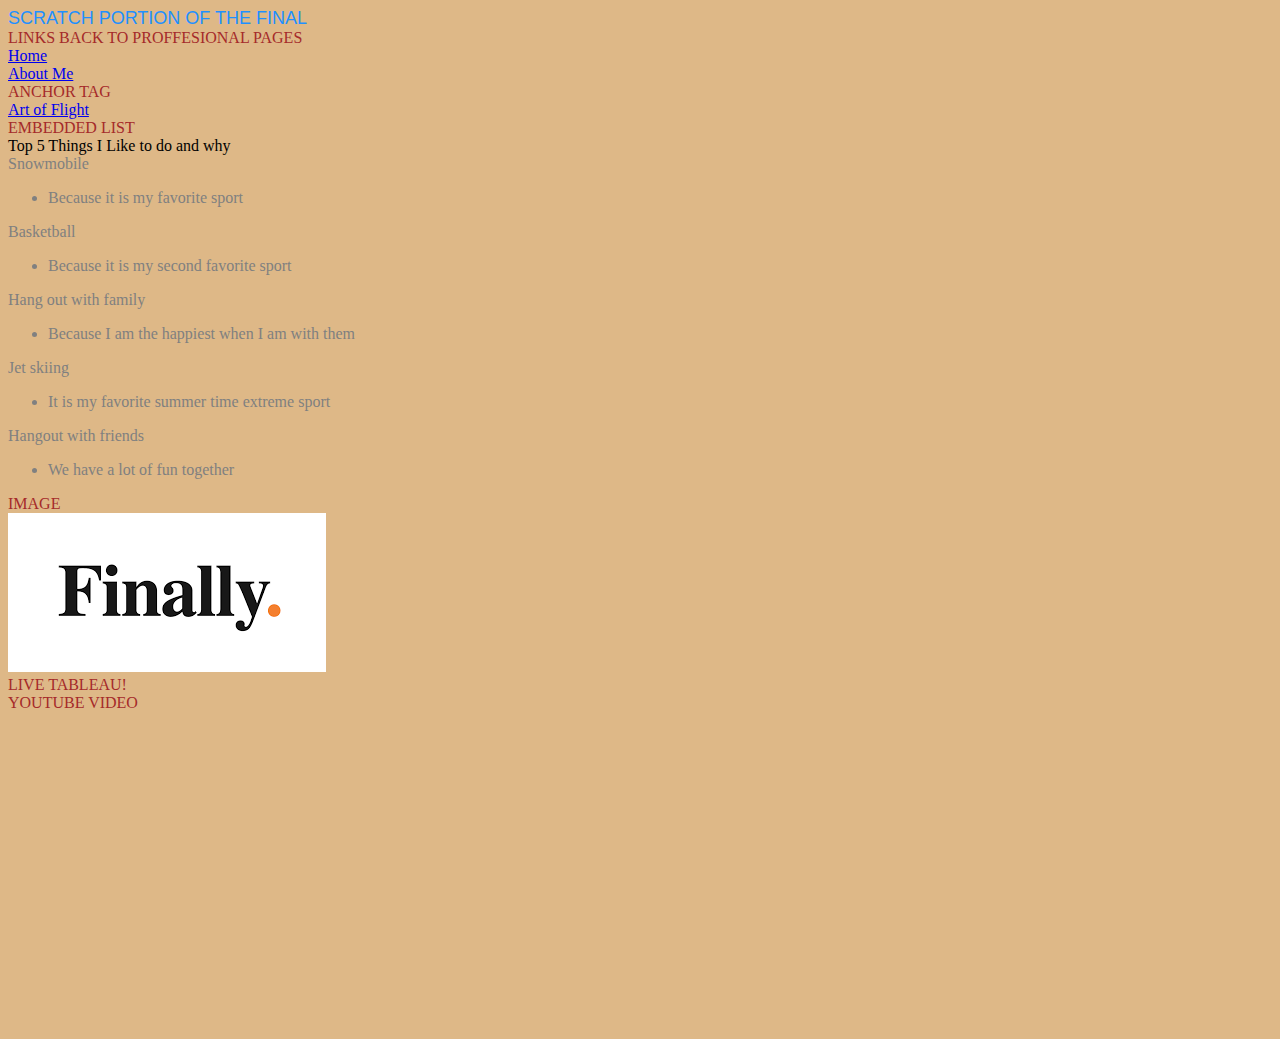
<file: Scratch.html>
<!DOCTYPE html>
<html lang="en">
<head>
    <meta charset="UTF-8">
    <meta http-equiv="X-UA-Compatible" content="IE=edge">
    <meta name="viewport" content="width=device-width, initial-scale=1.0">
    <title>Document</title>
</head>
<body>
<body style="background-color:burlywood ;"></body>
    <head>
        <link rel="stylesheet" href="css/scratch.css">
        <span class="scratchfont">SCRATCH PORTION OF THE FINAL</span>
    </head>
    <div>
        <link rel="stylesheet" href="css/scratch.css">
        <span class="headfont">LINKS BACK TO PROFFESIONAL PAGES</span>
    </div>
    <div>        
        <div>
            <a class="nav-item px-lg-4"><a class="nav-link text-uppercase" href="index.html">Home</a>
        </div>
    <div>
        <a class="nav-item px-lg-4"><a class="nav-link text-uppercase" href="about.html">About Me</a>
    </div>
    <div>
        <link rel="stylesheet" href="css/scratch.css">
        <span class="headfont">ANCHOR TAG</span>
    </div>
    <div>
        <a href="#Art of Flight">Art of Flight</a><br>
    </div>
    <link rel="stylesheet" href="css/scratch.css">
    <div>
       <span class="headfont">EMBEDDED LIST</span>
    </div>
    <head> Top 5 Things I Like to do and why </head>
    <link rel="stylesheet" href="css/scratch.css">
    <span class="style">
        <li>Snowmobile
            <ul>
                <li>Because it is my favorite sport</li>
            </ul>
        </li>
        <li>Basketball
            <ul>
                <li>Because it is my second favorite sport</li>
            </ul>
        </li>
        <li>Hang out with family
            <ul>
                <li>Because I am the happiest when I am with them</li>
            </ul>
        </li>
        <li>Jet skiing
            <ul>
                <li>It is my favorite summer time extreme sport</li>
            </ul>
        </li>
        <li>Hangout with friends
            <ul>
                <li>We have a lot of fun together</li>
            </ul>
        </li>
    </span>
        <link rel="stylesheet" href="css/scratch.css">
        <span class="headfont">IMAGE</span>
        <div>
            <img class="rounded" src="[data-uri]">
        </div>
    </div>
    </head>
    <link rel="stylesheet" href="css/scratch.css">
    <div>
       <span class="headfont">LIVE TABLEAU!</span>
    </div>
<div class='tableauPlaceholder' id='viz1670714904934' style='position: relative'><noscript><a href='#'><img
                alt='A shakeup at Salesforce '
                src='https:&#47;&#47;public.tableau.com&#47;static&#47;images&#47;As&#47;AshakeupatSalesforce&#47;AshakeupatSalesforce&#47;1_rss.png'
                style='border: none' /></a></noscript><object class='tableauViz' style='display:none;'>
        <param name='host_url' value='https%3A%2F%2Fpublic.tableau.com%2F' />
        <param name='embed_code_version' value='3' />
        <param name='site_root' value='' />
        <param name='name' value='AshakeupatSalesforce&#47;AshakeupatSalesforce' />
        <param name='tabs' value='no' />
        <param name='toolbar' value='yes' />
        <param name='static_image'
            value='https:&#47;&#47;public.tableau.com&#47;static&#47;images&#47;As&#47;AshakeupatSalesforce&#47;AshakeupatSalesforce&#47;1.png' />
        <param name='animate_transition' value='yes' />
        <param name='display_static_image' value='yes' />
        <param name='display_spinner' value='yes' />
        <param name='display_overlay' value='yes' />
        <param name='display_count' value='yes' />
        <param name='language' value='en-US' />
    </object></div>
<script
    type='text/javascript'>                    var divElement = document.getElementById('viz1670714904934'); var vizElement = divElement.getElementsByTagName('object')[0]; vizElement.style.width = '500px'; vizElement.style.height = '400px'; var scriptElement = document.createElement('script'); scriptElement.src = 'https://public.tableau.com/javascripts/api/viz_v1.js'; vizElement.parentNode.insertBefore(scriptElement, vizElement);                </script>
</body>
</html>
    <link rel="stylesheet" href="css/scratch.css">
    <div>
       <span class="headfont">YOUTUBE VIDEO</span>
    </div>
    <div
        id="Art of Flight"> 
    </div>
        <iframe width="560" height="315" src="https://www.youtube.com/embed/kh29_SERH0Y" title="YouTube video player" frameborder="0" allow="accelerometer; autoplay; clipboard-write; encrypted-media; gyroscope; picture-in-picture" allowfullscreen></iframe>
</body>
</style>
</html>
</file>
<file: css/scratch.css>
.scratchfont{
    font-family: Verdana, Geneva, Tahoma, sans-serif;
    color:dodgerblue;
    font-size: large;
}
.headfont{
    font-family:cursive ;
    color: brown;
}
.body{
    background-image: url(https://encrypted-tbn0.gstatic.com/images?q=tbn:ANd9GcQfHaoo3qJB7dpCKkxHBpTxwvKyhg6eMbkAZA&usqp=CAU);
    background-color: darkslateblue;
}
.style{
    list-style-type: style type;font-variant-numeric: normal;
    font-size: medium;
    color:grey;
}
</file>
